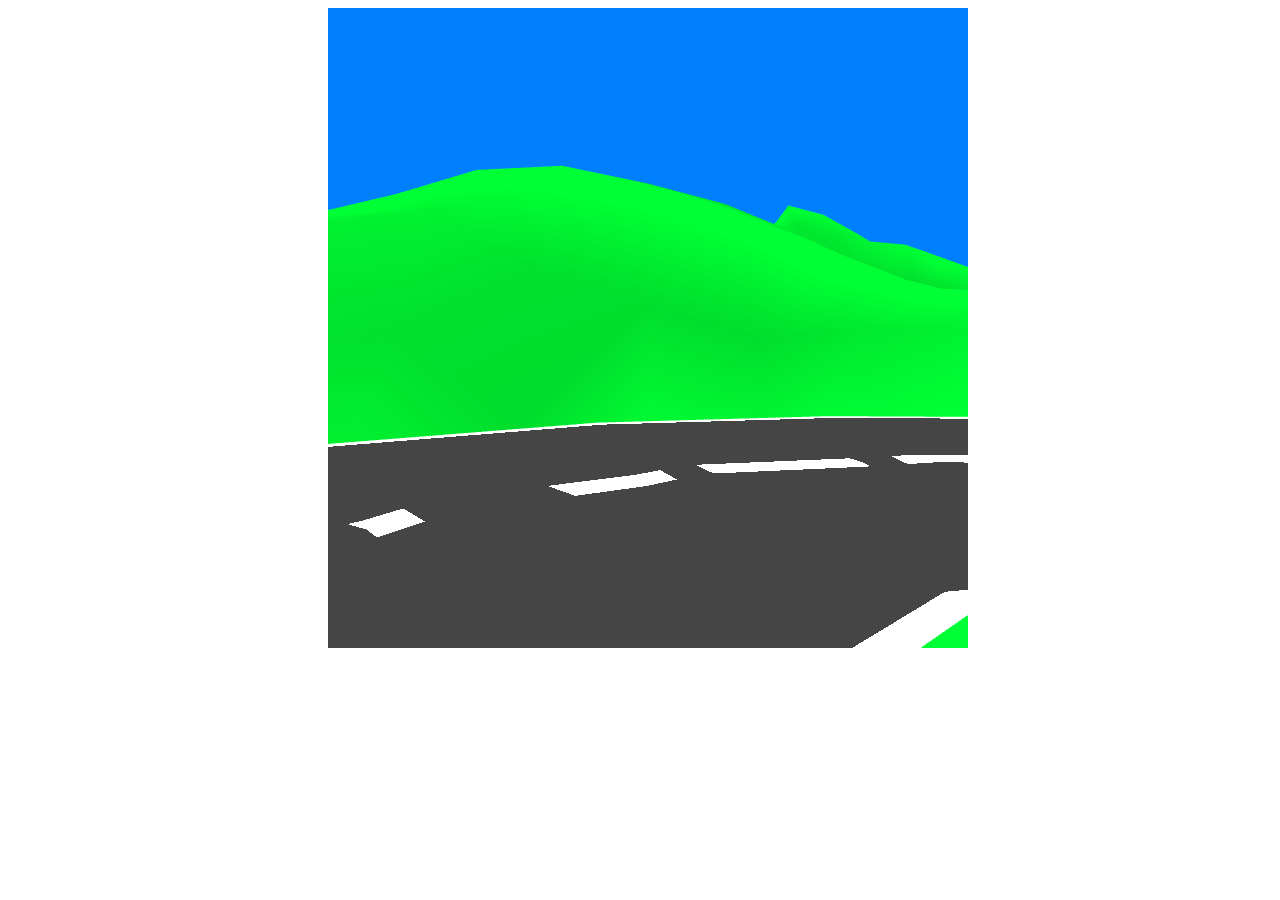
<file: wwwroot/index.html>
<!DOCTYPE html>
<html>
    <head>
        <title>Sapling</title>
        <link rel="stylesheet" href="style.css" />
    </head>
    <body>
        <canvas id="drawing-canvas"></canvas>
        <script src="Sapling/linearAlgebra.js"></script>
        <script src="Game/perlin.js"></script>
        <script src="Sapling/loop.js"></script>
        <script src="Sapling/drawingData.js"></script>
        <script src="Sapling/cameraLight.js"></script>
        <script src="Sapling/resourceLoader.js"></script>
        <script src="Game/roadGenerator.js"></script>
        <script src="Game/chunk.js"></script>
        <script src="Game/spline.js"></script>
        <script src="Game/npcCar.js"></script>
        <script src="Game/intersections.js"></script>
        <script src="Game/playerCar.js"></script>
        <script src="Game/game.js"></script>
    </body>
</html>
</file>
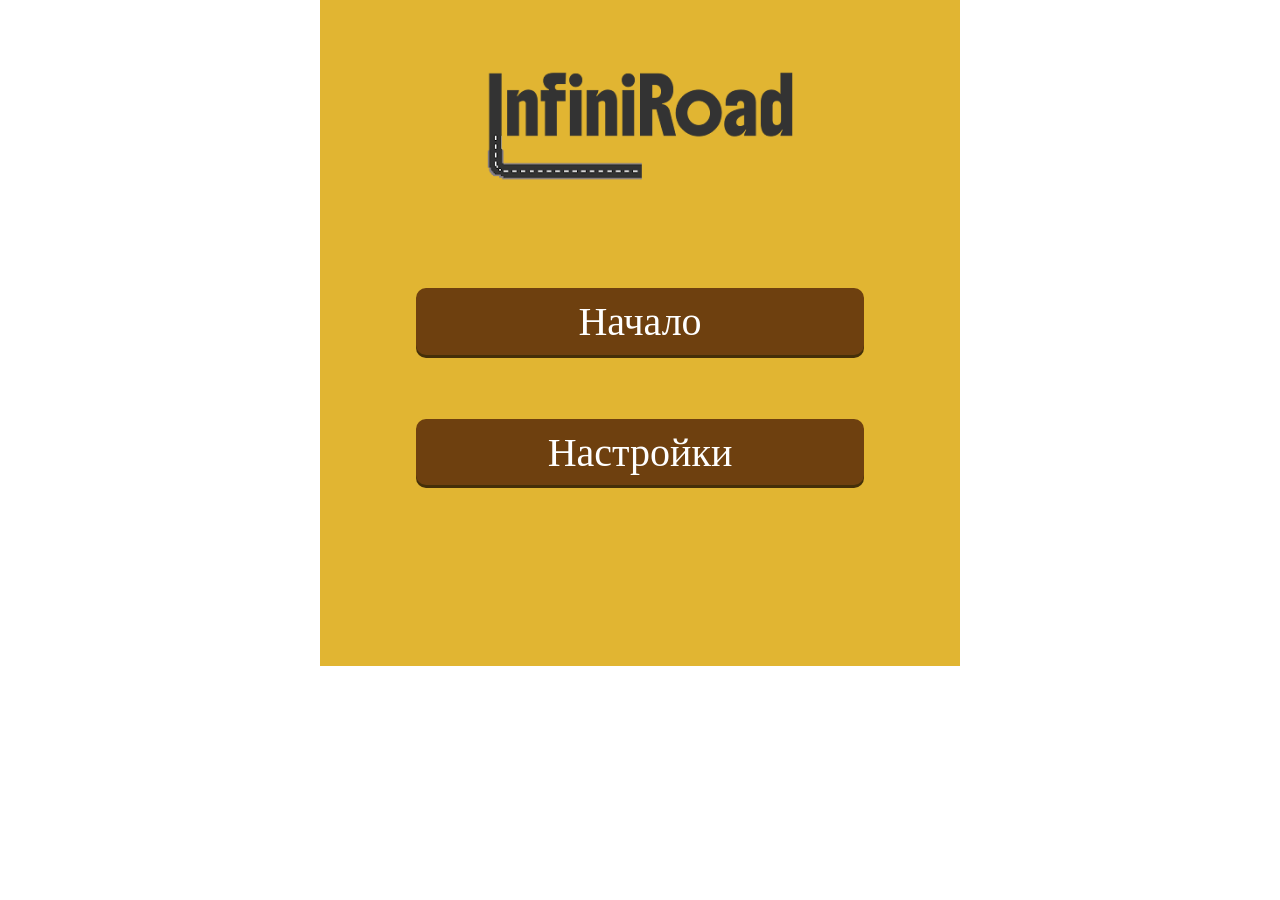
<file: src/wwwroot/index.html>
<!DOCTYPE html>
<html>
    <head>
        <title>InfiniRoad</title>
        <link rel="stylesheet" href="style.css" />
        <link rel="preconnect" href="https://fonts.gstatic.com" crossorigin>
        <link href="https://fonts.googleapis.com/css2?family=Racing+Sans+One&display=swap" rel="stylesheet">
        <link rel="preconnect" href="https://fonts.googleapis.com">
        <link rel="icon" type="image" href="logo.png" />
        <meta charset="UTF-8" />
    </head>
    <body>
        <canvas id="drawing-canvas"></canvas>
        <div id="ui-container"></div>
        <h1 id="displayDist"></h1>
        <script src="Sapling/linearAlgebra.js"></script>
        <script src="Game/perlin.js"></script>
        <script src="Sapling/loop.js"></script>
        <script src="Sapling/drawingData.js"></script>
        <script src="Sapling/cameraLight.js"></script>
        <script src="Sapling/resourceLoader.js"></script>
        <script src="Game/roadGenerator.js"></script>
        <script src="Game/chunk.js"></script>
        <script src="Game/spline.js"></script>
        <script src="Game/npcCar.js"></script>
        <script src="Game/intersections.js"></script>
        <script src="Game/playerCar.js"></script>
        <script src="Game/uiLoader.js"></script>
        <script src="Game/uiRender.js"></script>
        <script src="Game/game.js"></script>
    </body>
</html>
</file>
<file: wwwroot/style.css>
#drawing-canvas {
    width: 50vw;
    height: 50vw;
    position: relative;
    left: 50vw;
    transform: translate(-50%);
    cursor: none;
}
</file>
<file: src/wwwroot/style.css>
html {
    user-select: none;
}

#drawing-canvas {
    width: 50vw;
    height: 50vw;
    position: absolute;
    left: 50vw;
    transform: translate(-50%);
    cursor: none;
}

html {
    margin: none;
}

#ui-container {
    position: absolute;
    left: 50vw;
    width: 50vw;
    height: 52vw;
    top: 0px;
    transform: translate(-50%);
}

#displayDist {
    float: right;
}

.main-button {
    background-color: rgb(110, 64, 15);
    width: 70%;
    height: 10%;
    position: relative;
    margin-top: 5%;
    margin-bottom: 5%;
    left: 50%;
    transform: translate(-50%);
    border: 0px;
    border-radius: 10px;
    color: white;
    font-size: 2.5em;
    font-family: "Racing Sans One";
    box-shadow: 0px 3px rgb(68, 47, 8);
}

.back-button {
    background-color: rgb(124, 8, 8);
    box-shadow: 0px 3px rgb(56, 4, 4);
    color: white;
    margin-top: 10px;
    padding: 5px;
    padding-left: 2rem;
    padding-right: 2rem;
    margin-left: 5%;
    font-size: 1.7em;
    border: 0px;
    border-radius: 15px;
}

.back-button:hover {
    background-color: rgb(70, 6, 6);;
}

.title-text {
    font-size: 2.8em;
    position: relative;
    width: fit-content;
    left: 50%;
    transform: translate(-50%);
    color: white;
    font-family: "Racing Sans One";
}

#road-canvas {
    width: 70%;
    height: 50%;
    background-color: rgb(61, 61, 61);
    position: relative;
    left: 50%;
    transform: translate(-50%);
    border-radius: 5%;
}

.main-button:hover {
    background-color: rgb(79, 47, 13);
}

.background-div {
    background-color: rgb(225, 181, 50);
    width: 100%;
    height: 100%;
}

#spawn-button {
    position: absolute;
    left: 50%;
    transform: translate(-50%);
    top: 80%;
    background-color: rgb(16, 198, 32);
    font-size: 2em;
    font-family: 'Racing Sans One';
    color: white;
    border: none;
    border-radius: 15px;
    width: 25%;
    display: none;
}

#spawn-button:hover {
    background-color:  rgb(4, 73, 8);
}

#overlappingInstructorDiv {
    background-color: rgb(54, 54, 222);
    border: 4px lightblue solid;
    border-radius: 10px;
    width: 60%;
    position: absolute;
    top: 75%;
    left: 50%;
    transform: translate(-50%);
    display: none;
}

#instructorNameDiv {
    border-radius: 20px;
    padding-left: 5%;
    padding-right: 5%;
    margin: 1%;
    padding-top: 2%;
    padding-bottom: 2%;
    background-color: darkblue;
    color: white;
    font-family: "Tahoma";
    font-size: 1.3em;
    width: fit-content;
}

#instructorTextDiv {
    width: 60%;
    height: fit-content;
    padding: 10px;
    border-radius: 10px;
    color: black;
    font-family: 'Segoe UI', Tahoma, Geneva, Verdana, sans-serif;
    font-size: 1em;
    background-color: lightblue;
}

#speed-display {
    position: absolute;
    top: 75%;
    font-size: 2.3em;
    font-family: 'Segoe UI', Tahoma, Geneva, Verdana, sans-serif;
    color: white;
}

#end-overlay-div {
    background-color: rgb(105, 0, 0);
    width: 100%;
    height: 100%;
    margin: none;
}

#exam-end-title {
    color: white;
    font-family: Cambria, Cochin, Georgia, Times, 'Times New Roman', serif;
    text-align: center;
    font-size: 5em;
    margin: 0px;
}

#reasons-div {
    background-color: rgb(225, 103, 103);
    border-radius: 15px;
    width: 85%;
    height: 60%;
    position: relative;
    left: 50%;
    transform: translate(-50%);
}

.reason-text {
    font-size: 2.4em;
    font-family: 'Segoe UI', Tahoma, Geneva, Verdana, sans-serif;
    color: black;
    text-align: left;
    padding: 3%;
}

#try-again-button {
    background-color: rgb(101, 5, 5);
    color: white;
    border-radius: 15px;
    position: relative;
    left: 50%;
    transform: translate(-50%);
    top: 5%;
}
.blinker-img {
    width: 10%;
    padding-right: 2%;
}

#try-again-button {
    width: 50%;
    border: none;
    background-color: rgb(74, 5, 5);
    font-size: 1.5em;
    color: white;
    border-radius: 5px;
    font-family: Georgia, 'Times New Roman', Times, serif;
}

#try-again-button:hover {
    background-color: rgb(44, 0, 0);
}

.setting-label {
    color: white;
    font-family: Arial, Helvetica, sans-serif;
    font-size: 2.7em;
}

.setting-pair {
    text-align: center;
    margin-top: 10%;
    margin-bottom: 10%;
}

#logo-image {
    width: 70%;
    position: relative;
    left: 50%;
    transform: translate(-50%);
}
</file>
